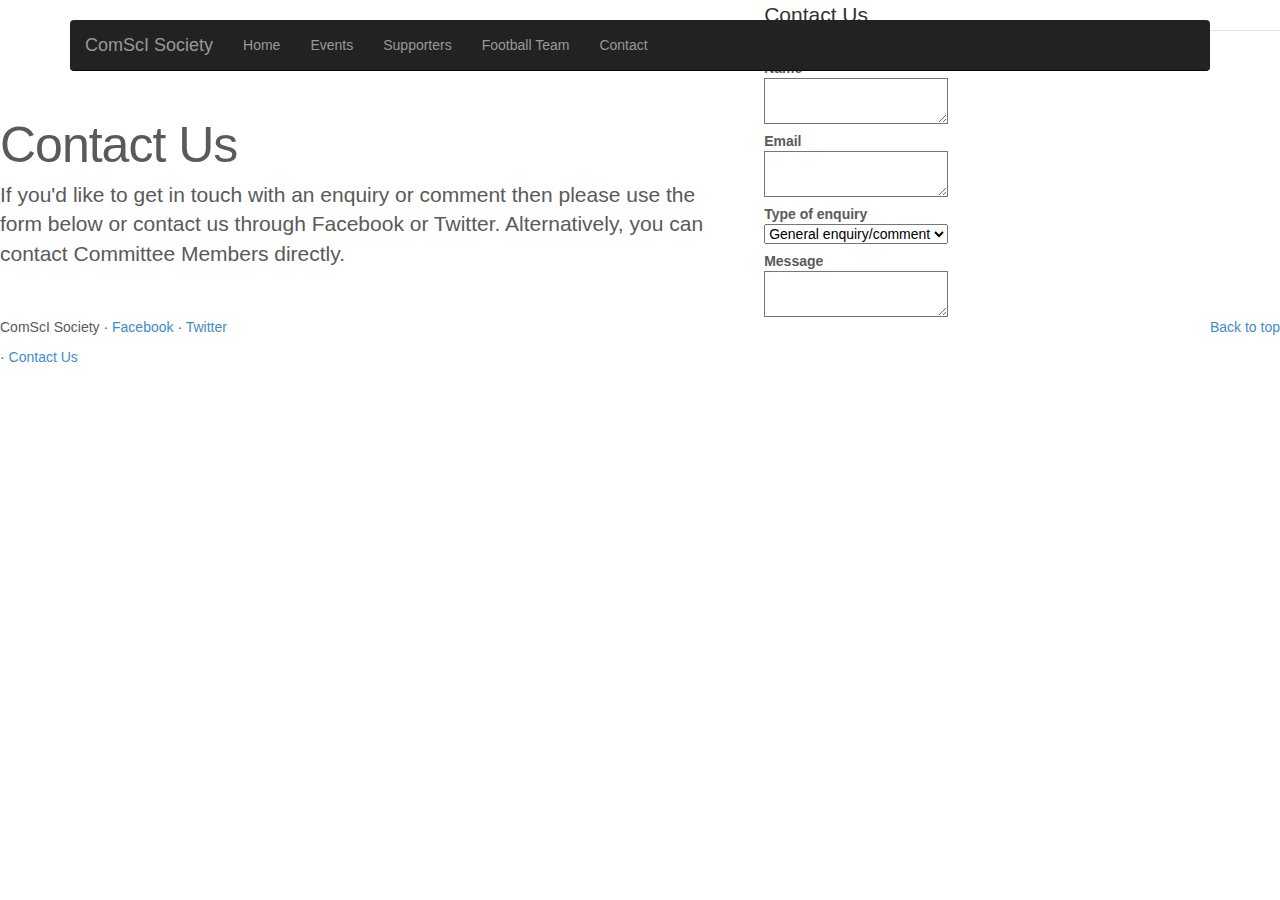
<file: contact.html>
<!DOCTYPE html>
<html lang="en">
  <head>
    <meta charset="utf-8">
    <meta name="viewport" content="width=device-width, initial-scale=1.0">
    <meta name="description" content="">
    <meta name="author" content="">
    <link rel="shortcut icon" href="../../assets/ico/favicon.png">

    <title>ComScI Society - Events</title>

    <!-- Bootstrap core CSS -->
    <link href="css/bootstrap.css" rel="stylesheet">

    <!-- HTML5 shim and Respond.js IE8 support of HTML5 elements and media queries -->
    <!--[if lt IE 9]>
      <script src="../../assets/js/html5shiv.js"></script>
      <script src="../../assets/js/respond.min.js"></script>
    <![endif]-->

    <!-- Custom styles for this template -->
    <link href="carousel.css" rel="stylesheet">
  </head>
<!-- NAVBAR
================================================== -->
  <body>
    <div class="navbar-wrapper">
      <div class="container">

        <div class="navbar navbar-inverse navbar-static-top">
          <div class="container">
            <div class="navbar-header">
              <button type="button" class="navbar-toggle" data-toggle="collapse" data-target=".navbar-collapse">
                <span class="icon-bar"></span>
                <span class="icon-bar"></span>
                <span class="icon-bar"></span>
              </button>
              <a class="navbar-brand" href="index.html">ComScI Society</a>
            </div>
            <div class="navbar-collapse collapse">
              <ul class="nav navbar-nav">
                <li><a href="index.html">Home</a></li>
                <li class =><a href="events.html">Events</a></li>
                <li><a href="">Supporters</a></li>
                <li><a href="football.html">Football Team</a></li>
                <li><a href="contact.html">Contact</a></li>
              </ul>
            </div>
          </div>
        </div>

      </div>
    </div>

    <div class="row featurette">
        <div class="col-md-7">
          <h2 class="featurette-heading">Contact Us</h2>
          <p class="lead">If you'd like to get in touch with an enquiry or comment then please use the form below or contact us through Facebook or Twitter. Alternatively, you can contact Committee Members directly. </p>  
        </div>
        <div class="col-md-5">
          <form class="form-horizontal">
            <fieldset>

            <!-- Form Name -->
            <legend>Contact Us</legend>

            <!-- Textarea -->
            <div class="control-group">
              <label class="control-label" for="textarea">Name</label>
              <div class="controls">                     
                <textarea id="textarea" name="textarea"></textarea>
              </div>
            </div>

            <!-- Textarea -->
            <div class="control-group">
              <label class="control-label" for="textarea">Email</label>
              <div class="controls">                     
                <textarea id="textarea" name="textarea"></textarea>
              </div>
            </div>

            <!-- Select Basic -->
            <div class="control-group">
              <label class="control-label" for="selectbasic">Type of enquiry</label>
              <div class="controls">
                <select id="selectbasic" name="selectbasic" class="input-xlarge">
                  <option>General enquiry/comment</option>
                  <option>Football team enquiry</option>
                  <option>Membership enquiry</option>
                </select>
              </div>
            </div>

            <!-- Textarea -->
            <div class="control-group">
              <label class="control-label" for="textarea">Message</label>
              <div class="controls">                     
                <textarea id="textarea" name="textarea"></textarea>
              </div>
            </div>

            </fieldset>
            </form>
        </div>
      </div>

      <!-- FOOTER -->
      <footer>
        <p class="pull-right"><a href="#">Back to top</a></p>
        <p>ComScI Society &middot; <a href="www.facebook.com/groups/comscisoc">Facebook</a> &middot; <a href="wwww.twiter.com/comscisociety">Twitter</a></p> &middot; <a href="#">Contact Us</a></p>
      </footer>

    </div><!-- /.container -->


    <!-- Bootstrap core JavaScript
    ================================================== -->
    <!-- Placed at the end of the document so the pages load faster -->
    <script src="http://ajax.googleapis.com/ajax/libs/jquery/1.10.2/jquery.min.js" ></script>
    <script src="js/bootstrap.min.js"></script>
    <script src="holder.js"></script>
  </body>
</html>
<script src="holder.js"></script>
  </body>
</html>
</file>
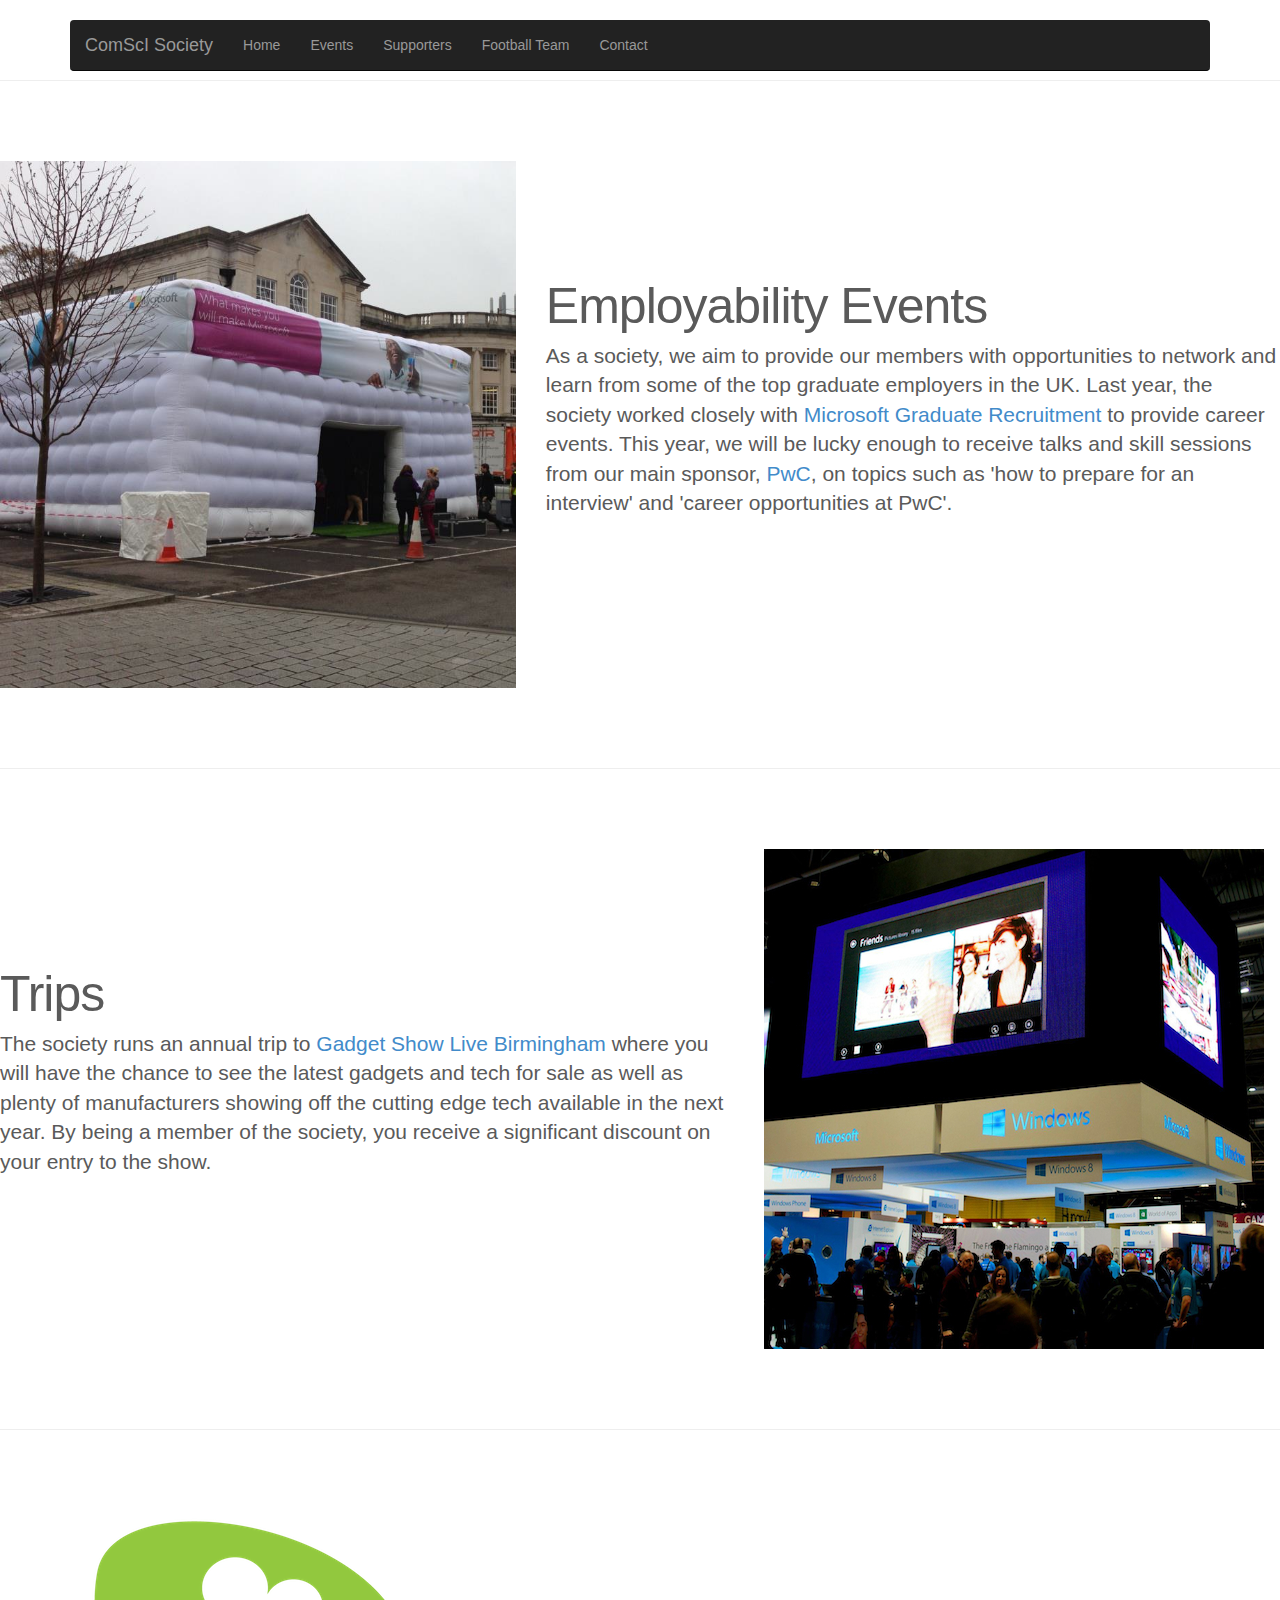
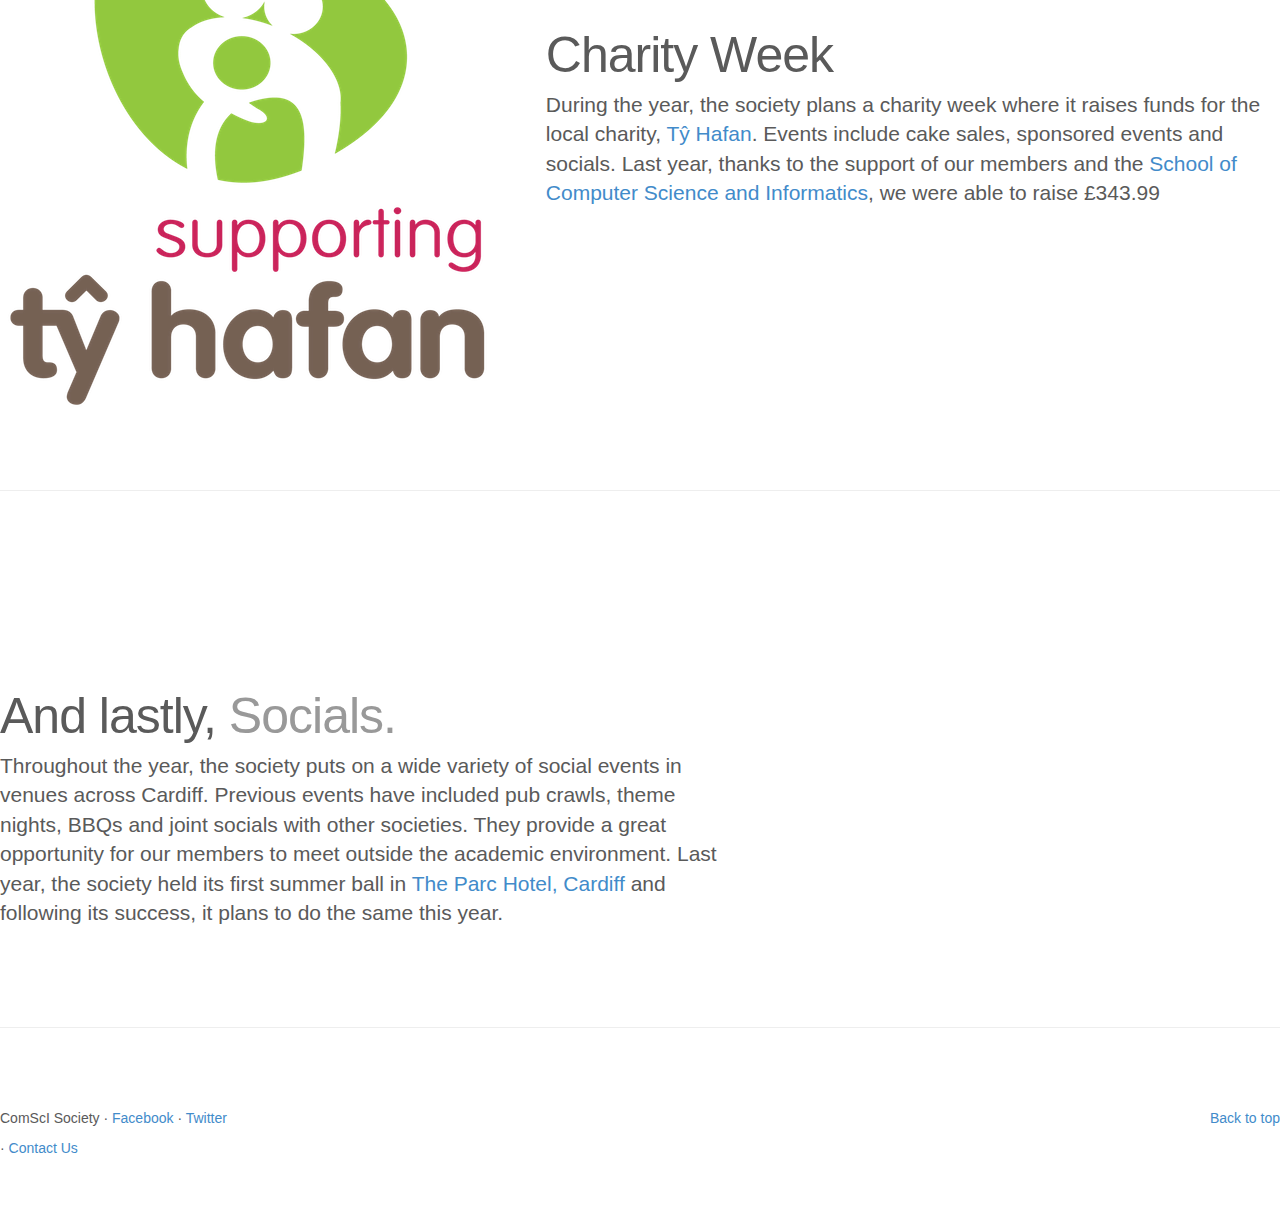
<file: events.html>
<!DOCTYPE html>
<html lang="en">
  <head>
    <meta charset="utf-8">
    <meta name="viewport" content="width=device-width, initial-scale=1.0">
    <meta name="description" content="">
    <meta name="author" content="">
    <link rel="shortcut icon" href="../../assets/ico/favicon.png">

    <title>ComScI Society - Events</title>

    <!-- Bootstrap core CSS -->
    <link href="css/bootstrap.css" rel="stylesheet">

    <!-- HTML5 shim and Respond.js IE8 support of HTML5 elements and media queries -->
    <!--[if lt IE 9]>
      <script src="../../assets/js/html5shiv.js"></script>
      <script src="../../assets/js/respond.min.js"></script>
    <![endif]-->

    <!-- Custom styles for this template -->
    <link href="carousel.css" rel="stylesheet">
  </head>
<!-- NAVBAR
================================================== -->
  <body>
    <div class="navbar-wrapper">
      <div class="container">

        <div class="navbar navbar-inverse navbar-static-top">
          <div class="container">
            <div class="navbar-header">
              <button type="button" class="navbar-toggle" data-toggle="collapse" data-target=".navbar-collapse">
                <span class="icon-bar"></span>
                <span class="icon-bar"></span>
                <span class="icon-bar"></span>
              </button>
              <a class="navbar-brand" href="index.html">ComScI Society</a>
            </div>
            <div class="navbar-collapse collapse">
              <ul class="nav navbar-nav">
                <li><a href="index.html">Home</a></li>
                <li class =><a href="events.html">Events</a></li>
                <li><a href="">Supporters</a></li>
                <li><a href="football.html">Football Team</a></li>
                <li><a href="contact.html">Contact</a></li>
              </ul>
            </div>
          </div>
        </div>

      </div>
    </div>

      <!-- START THE FEATURETTES -->
      <hr class="featurette-divider">

      <div class="row featurette">
        <div class="col-md-5">
          <img class="featurette-image img-responsive" src="assets/events/microsoft.png" alt="Microsoft Cube Event">
        </div>
        <div class="col-md-7">
          <h2 class="featurette-heading">Employability Events</h2>
          <p class="lead">As a society, we aim to provide our members with opportunities to network and learn from some of the top graduate employers in the UK. Last year, the society worked closely with <a href="http://careers.microsoft.com/careers/en/gb/gradhome.aspx" target="_blank">Microsoft Graduate Recruitment</a> to provide career events. This year, we will be lucky enough to receive talks and skill sessions from our main sponsor, <a href="http://www.pwc.co.uk/" target="_blank">PwC</a>, on topics such as 'how to prepare for an interview' and 'career opportunities at PwC'.</p>
        </div>
      </div>

      <hr class="featurette-divider">

      <div class="row featurette">
        <div class="col-md-7">
          <h2 class="featurette-heading">Trips</h2>
          <p class="lead">The society runs an annual trip to <a href="http://www.gadgetshowlive.net/birmingham/" target="_blank">Gadget Show Live Birmingham</a> where you will have the chance to see the latest gadgets and tech for sale as well as plenty of manufacturers showing off the cutting edge tech available in the next year. By being a member of the society, you receive a significant discount on your entry to the show.   </p>
        </div>
        <div class="col-md-5">
          <img class="featurette-image img-responsive" src="assets/events/trips.jpg" alt="Gadget Shwow Live">
        </div>
      </div>

      <hr class="featurette-divider">

      <div class="row featurette">
        <div class="col-md-5">
          <img class="featurette-image img-responsive" src="assets/events/tyhafan.png" alt="Ty Hafan Logo">
        </div>
        <div class="col-md-7">
          <h2 class="featurette-heading">Charity Week</h2>
          <p class="lead">During the year, the society plans a charity week where it raises funds for the local charity, <a href="http://www.tyhafan.org" target="_blank">Tŷ Hafan</a>. Events include cake sales, sponsored events and socials. Last year, thanks to the support of our members and the <a href="http://www.cs.cf.ac.uk" target="_blank">School of Computer Science and Informatics</a>, we were able to raise £343.99 </p>
        </div>
      </div>

      <hr class="featurette-divider">

      <div class="row featurette">
        <div class="col-md-7">
          <h2 class="featurette-heading">And lastly, <span class="text-muted">Socials.</span></h2>
          <p class="lead">Throughout the year, the society puts on a wide variety of social events in venues across Cardiff. Previous events have included pub crawls, theme nights, BBQs and joint socials with other societies. They provide a great opportunity for our members to meet outside the academic environment. Last year, the society held its first summer ball in <a href="http://www.thistle.com/hotels/united_kingdom/cardiff/thistle_cardiff_city_centre/index.html" target="_blank">The Parc Hotel, Cardiff</a> and following its success, it plans to do the same this year.</p>
        </div>
        <div class="col-md-5">
          
        </div>
      </div>

      <hr class="featurette-divider">

      <!-- /END THE FEATURETTES -->


      <!-- FOOTER -->
      <footer>
        <p class="pull-right"><a href="#">Back to top</a></p>
        <p>ComScI Society &middot; <a href="www.facebook.com/groups/comscisoc">Facebook</a> &middot; <a href="wwww.twiter.com/comscisociety">Twitter</a></p> &middot; <a href="#">Contact Us</a></p>
      </footer>

    </div><!-- /.container -->


    <!-- Bootstrap core JavaScript
    ================================================== -->
    <!-- Placed at the end of the document so the pages load faster -->
    <script src="http://ajax.googleapis.com/ajax/libs/jquery/1.10.2/jquery.min.js" ></script>
    <script src="js/bootstrap.min.js"></script>
    <script src="holder.js"></script>
  </body>
</html>
<script src="holder.js"></script>
  </body>
</html>
</file>
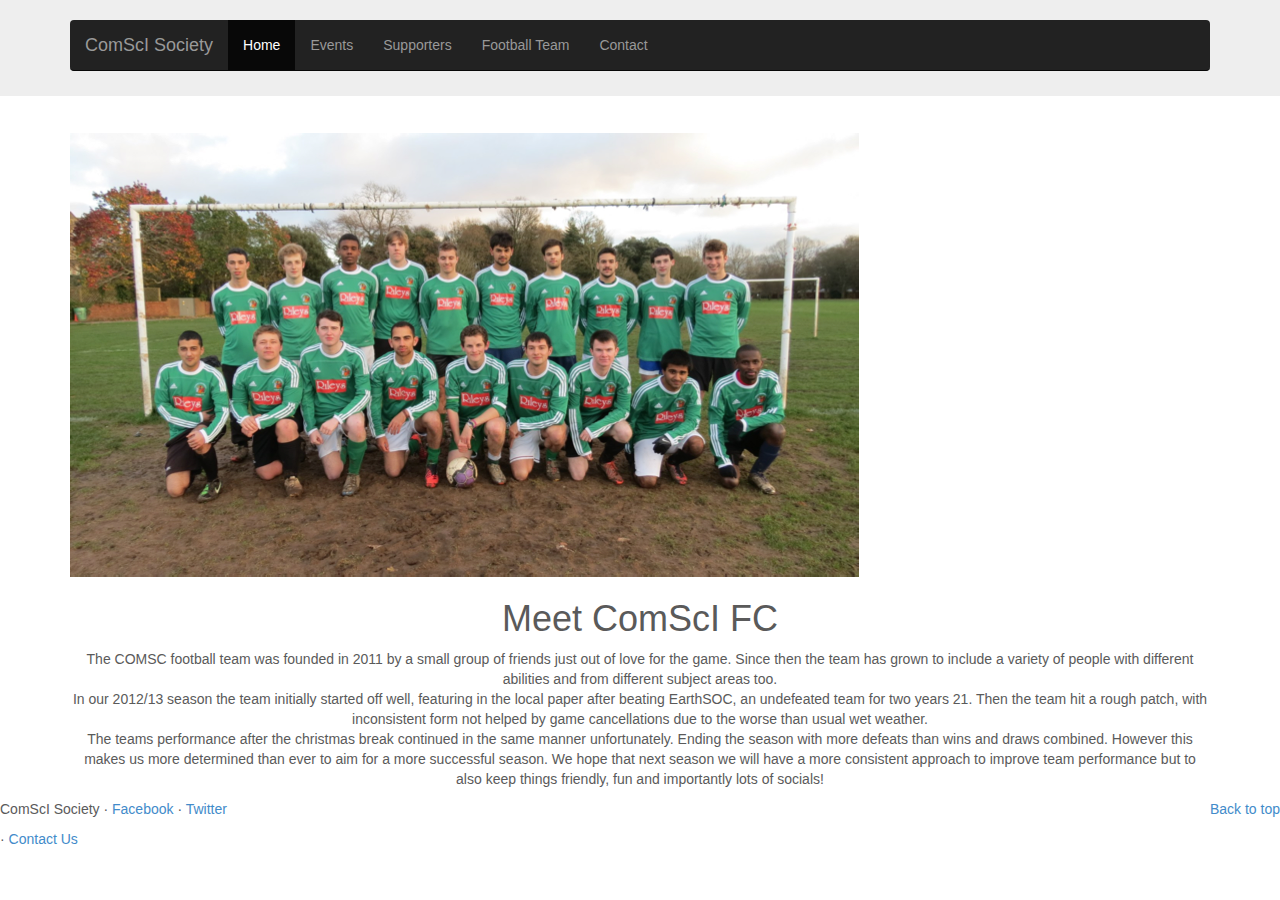
<file: football.html>
<!DOCTYPE html>
<html lang="en">
  <head>
    <meta charset="utf-8">
    <meta name="viewport" content="width=device-width, initial-scale=1.0">
    <meta name="description" content="">
    <meta name="author" content="">
    <link rel="shortcut icon" href="../../assets/ico/favicon.png">

    <title>ComScI Society - Home</title>

    <!-- Bootstrap core CSS -->
    <link href="css/bootstrap.css" rel="stylesheet">

    <!-- HTML5 shim and Respond.js IE8 support of HTML5 elements and media queries -->
    <!--[if lt IE 9]>
      <script src="../../assets/js/html5shiv.js"></script>
      <script src="../../assets/js/respond.min.js"></script>
    <![endif]-->

    <!-- Custom styles for this template -->
    <link href="carousel.css" rel="stylesheet">
  </head>
<!-- NAVBAR
================================================== -->
  <body>
    <div class="navbar-wrapper">
      <div class="container">

        <div class="navbar navbar-inverse navbar-static-top">
          <div class="container">
            <div class="navbar-header">
              <button type="button" class="navbar-toggle" data-toggle="collapse" data-target=".navbar-collapse">
                <span class="icon-bar"></span>
                <span class="icon-bar"></span>
                <span class="icon-bar"></span>
              </button>
              <a class="navbar-brand" href="index.html">ComScI Society</a>
            </div>
            <div class="navbar-collapse collapse">
              <ul class="nav navbar-nav">
                <li class="active"><a href="index.html">Home</a></li>
                <li><a href="events.html">Events</a></li>
                <li><a href="">Supporters</a></li>
                <li><a href="football.html">Football Team</a></li>
                <li><a href="contact.html">Contact</a></li>
              </ul>
            </div>
          </div>
        </div>

      </div>
    </div>


    <!-- Marketing messaging and featurettes
    ================================================== -->
    <!-- Wrap the rest of the page in another container to center all the content. -->


    <div class="row">
    	<div class="span12">
    		<div class="jumbotron">
   </div>
  <div class="container">
    <img  width: 100%; margin: auto; src="assets/football/team.png">
    <h1 class="text-center">Meet ComScI FC</h1>
    <p class="text-center">The COMSC football team was founded in 2011 by a small group of friends just out of love for the game. Since then the team has grown to include a variety of people with different abilities and from different subject areas too.</br>
    In our 2012/13 season the team initially started off well, featuring in the local paper after beating EarthSOC, an undefeated team for two years 2­1. Then the team hit a rough patch, with inconsistent form not helped by game cancellations due to the worse than usual wet weather.</br>
    The teams performance after the christmas break continued in the same manner unfortunately. Ending the season with more defeats than wins and draws combined. However this makes us more determined than ever to aim for a more successful season. We hope that next season we will have a more consistent approach to improve team performance but to also keep things friendly, fun and importantly lots of socials!</p>
  </div>
</div>
    	</div>
  

      <!-- FOOTER -->
      <footer>
        <p class="pull-right"><a href="#">Back to top</a></p>
        <p>ComScI Society &middot; <a href="#">Facebook</a> &middot; <a href="#">Twitter</a></p> &middot; <a href="#">Contact Us</a></p>
      </footer>

    </div><!-- /.container -->


    <!-- Bootstrap core JavaScript
    ================================================== -->
    <!-- Placed at the end of the document so the pages load faster -->
    <script src="http://ajax.googleapis.com/ajax/libs/jquery/1.10.2/jquery.min.js" ></script>
    <script src="js/bootstrap.min.js"></script>
    <script src="holder.js"></script>
  </body>
</html>
<script src="holder.js"></script>
  </body>
</html>
</file>
<file: carousel.css>
/* GLOBAL STYLES
-------------------------------------------------- */
/* Padding below the footer and lighter body text */

body {
  padding-bottom: 40px;
  color: #5a5a5a;
}



/* CUSTOMIZE THE NAVBAR
-------------------------------------------------- */

/* Special class on .container surrounding .navbar, used for positioning it into place. */
.navbar-wrapper {
  position: absolute;
  top: 0;
  left: 0;
  right: 0;
  z-index: 20;
}

/* Flip around the padding for proper display in narrow viewports */
.navbar-wrapper .container {
  padding-left: 0;
  padding-right: 0;
}
.navbar-wrapper .navbar {
  padding-left: 15px;
  padding-right: 15px;
}


/* CUSTOMIZE THE CAROUSEL
-------------------------------------------------- */

/* Carousel base class */
.carousel {
  height: 500px;
  margin-bottom: 60px;
}
/* Since positioning the image, we need to help out the caption */
.carousel-caption {
  z-index: 10;
}

/* Declare heights because of positioning of img element */
.carousel .item {
  height: 500px;
  background-color: #777;
}
.carousel-inner > .item > img {
  position: absolute;
  top: 0;
  left: 0;
  min-width: 100%;
  height: 500px;
}



/* MARKETING CONTENT
-------------------------------------------------- */

/* Pad the edges of the mobile views a bit */
.marketing {
  padding-left: 15px;
  padding-right: 15px;
}

/* Center align the text within the three columns below the carousel */
.marketing .col-lg-4 {
  text-align: center;
  margin-bottom: 20px;
}
.marketing h2 {
  font-weight: normal;
}
.marketing .col-lg-4 p {
  margin-left: 10px;
  margin-right: 10px;
}


/* Featurettes
------------------------- */

.featurette-divider {
  margin: 80px 0; /* Space out the Bootstrap <hr> more */
}

/* Thin out the marketing headings */
.featurette-heading {
  font-weight: 300;
  line-height: 1;
  letter-spacing: -1px;
}



/* RESPONSIVE CSS
-------------------------------------------------- */

@media (min-width: 768px) {

  /* Remove the edge padding needed for mobile */
  .marketing {
    padding-left: 0;
    padding-right: 0;
  }

  /* Navbar positioning foo */
  .navbar-wrapper {
    margin-top: 20px;
  }
  .navbar-wrapper .container {
    padding-left:  15px;
    padding-right: 15px;
  }
  .navbar-wrapper .navbar {
    padding-left:  0;
    padding-right: 0;
  }

  /* The navbar becomes detached from the top, so we round the corners */
  .navbar-wrapper .navbar {
    border-radius: 4px;
  }

  /* Bump up size of carousel content */
  .carousel-caption p {
    margin-bottom: 20px;
    font-size: 21px;
    line-height: 1.4;
  }

  .featurette-heading {
    font-size: 50px;
  }

}

@media (min-width: 992px) {
  .featurette-heading {
    margin-top: 120px;
  }
}
</file>
